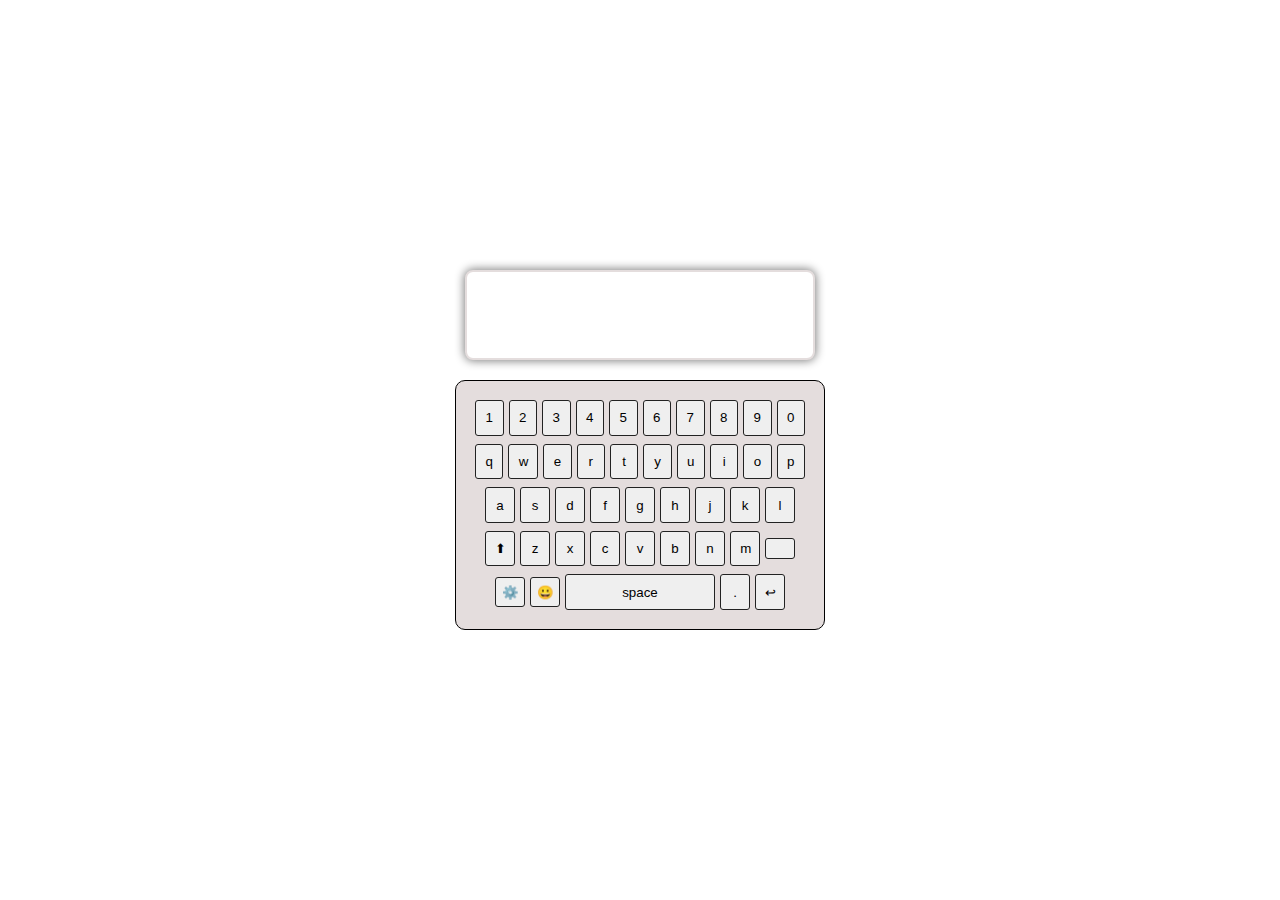
<file: index.html>
<DOCTYPE html>
    <html lang="en">
    <head>
        <meta charset="UTF-8">
        <meta http-equiv="X-UA-Compatible" content="IE=edge">
        <meta name="viewport" content="width=device-width, initial-scale=1.0">
        <title>Virtual Keyboard</title>
        <link rel="stylesheet" href="sty.css">
        <link rel="stylesheet" href="https://cdnjs.cloudflare.com/ajax/libs/font-awesome/6.2.0/css/all.min.css" integrity="sha512-xh6O/CkQoPOWDdYTDqeRdPCVd1SpvCA9XXcUnZS2FmJNp1coAFzvtCN9BmamE+4aHK8yyUHUSCcJHgXloTyT2A==" crossorigin="anonymous" referrerpolicy="no-referrer" />
    </head>
    <body>
        <div class="con">
        <div class="textContainer" name="dis">
        </div>
        <div class="gon" >
            <div class="ka num" >
                <button class="key">1</button>
                <button class="key">2</button>
                <button class="key">3</button>
                <button class="key">4</button>
                <button class="key">5</button>
                <button class="key">6</button>
                <button class="key">7</button>
                <button class="key">8</button>
                <button class="key">9</button>
                <button class="key">0</button>   
                   </div>
            <div class="ka">
                <button class="key">q</button>
                <button class="key">w</button>
                <button class="key">e</button>
                <button class="key">r</button>
                <button class="key">t</button>
                <button class="key">y</button>
                <button class="key">u</button>
                <button class="key">i</button>
                <button class="key">o</button>
                <button class="key">p</button>
            </div>
            <div class="ka">
                
                <button class="key">a</button>
                <button class="key">s</button>
                <button class="key">d</button>
                <button class="key">f</button>
                <button class="key">g</button>
                <button class="key">h</button>
                <button class="key">j</button>
                <button class="key">k</button>
                <button class="key">l</button>
                
            </div>
            <div class="ka">
                <button class="key capslock">&#x2B06;</button>
                <button class="key">z</button>
                <button class="key">x</button>
                <button class="key">c</button>
                <button class="key">v</button>
                <button class="key">b</button>
                <button class="key">n</button>
                <button class="key">m</button>
                <button class="key delete"><i class="fa-solid fa-delete-left"></i></button>
                
            </div>
            <div class="ka">
                <button type="submit" class="fix se" onclick="ope()">⚙️</button>
                <button class="fix click">&#128512;</button>
                <button class="key space">space</button>
                <button class="key">.</button>
                <button class="key enter">&#x21A9;</button> 
            </div>
        </div>

        <!-- emoji -->
<div class="man">
        <div class="emoji">

            <div class="emojik">
            <div class="emo">
            <div class="key">&#128512;</div>
            <div class="key">&#128513;</div>
            <div class="key">&#128518;</div>
            <div class="key">&#128519;</div>
            <div class="key">&#128520;</div>
            <div class="key">&#128521;</div>
            <div class="key">&#128522;</div>
            <div class="key">&#128523;</div>
            <div class="key">&#128524;</div>
        </div>
        <div class="emo">
            <div class="key">&#128525;</div>
            <div class="key">&#128526;</div>
            <div class="key">&#128527;</div>
            <div class="key">&#128528;</div>
            <div class="key">&#128529;</div>
            <div class="key">&#128530;</div>
            <div class="key">&#128531;</div>
            <div class="key">&#128532;</div>
            <div class="key">&#128533;</div>
        </div>
        <div class="emo">
            <div class="key">&#128534;</div>
            <div class="key">&#128535;</div>
            <div class="key">&#128536;</div>
            <div class="key">&#128537;</div>
            <div class="key">&#128538;</div>
            <div class="key">&#128539;</div>
            <div class="key">&#128540;</div>
            <div class="key">&#128541;</div>
            <div class="key">&#128542;</div>
        </div>
        <div class="emo">
            
            <div class="key">&#128543;</div>
            <div class="key">&#128544;</div>
            <div class="key">&#128545;</div>
            <div class="key">&#128546;</div>
            <div class="key">&#128547;</div>
            <div class="key">&#128548;</div>
            <div class="key">&#128549;</div>
            <div class="key">&#128550;</div>
            <div class="key">&#128551;</div>
            
            
           
        </div>
        
    </div>

    <div class="emojik1">
        <div class="emo">
        <div class="key">&#128577;</div>
        <div class="key">&#128578;</div>
        <div class="key">&#128579;</div>
        <div class="key">&#128580;</div>
        <div class="key">&#129296;</div>
        <div class="key">&#129297;</div>
        <div class="key">&#129298;</div>
        <div class="key">&#129299;</div>
        <div class="key">&#129300;</div>
    </div>
    <div class="emo">
        <div class="key">&#129301;</div>
        <div class="key">&#129303;</div>
        <div class="key">&#129312;</div>
        <div class="key">&#129314;</div>
        <div class="key">&#129315;</div>
        <div class="key">&#129316;</div>
        <div class="key">&#129317;</div>
        <div class="key">&#129319;</div>
        <div class="key">&#129320;</div>
    </div>
    <div class="emo">
        <div class="key">&#129321;</div>
        <div class="key">&#129322;</div>
        <div class="key">&#129323;</div>
        <div class="key">&#129325;</div>
        <div class="key">&#129326;</div>
        <div class="key">&#129327;</div>
        <div class="key">&#129392;</div>
        <div class="key">&#129393;</div>
        <div class="key">&#129395;</div>
    </div>
    <div class="emo">
        
        <div class="key">&#128127;</div>
        <div class="key">&#128128;</div>
        <div class="key">&#129324;</div>
        <div class="key">&#128584;</div>
        <div class="key">&#128585;</div>
        <div class="key">&#128586;</div>
        <div class="key">&#128574;</div>
        <div class="key">&#128575;</div>
        <div class="key">&#128576;</div>
        
       
    </div>
    
</div>

</div>

<div class="ka maa">
   
    <button class="fix com">&#9000;</button>
    <button class="key" value="." onclick="dis.value +='.'">.</button>
    <button class="fix spacee" >space</button>
    <button class="key deletee" ><i class="fa-solid fa-delete-left"></i></button>
    <button class="fix entere">&#x21A9;</button> 
</div>
</div>

<!-- sttin -->
 <div class="setting" >
    <div class="sett">
    <button type="submit" class="fix close" onclick="clos()">&#9000;</button>
    <input type="color" name="" id="colo">
    <button id="rest">Default</button>
</div>
 </div>

</div>

    
    </body>
    <script src="app.js"></script>
</body>
</html>
</file>
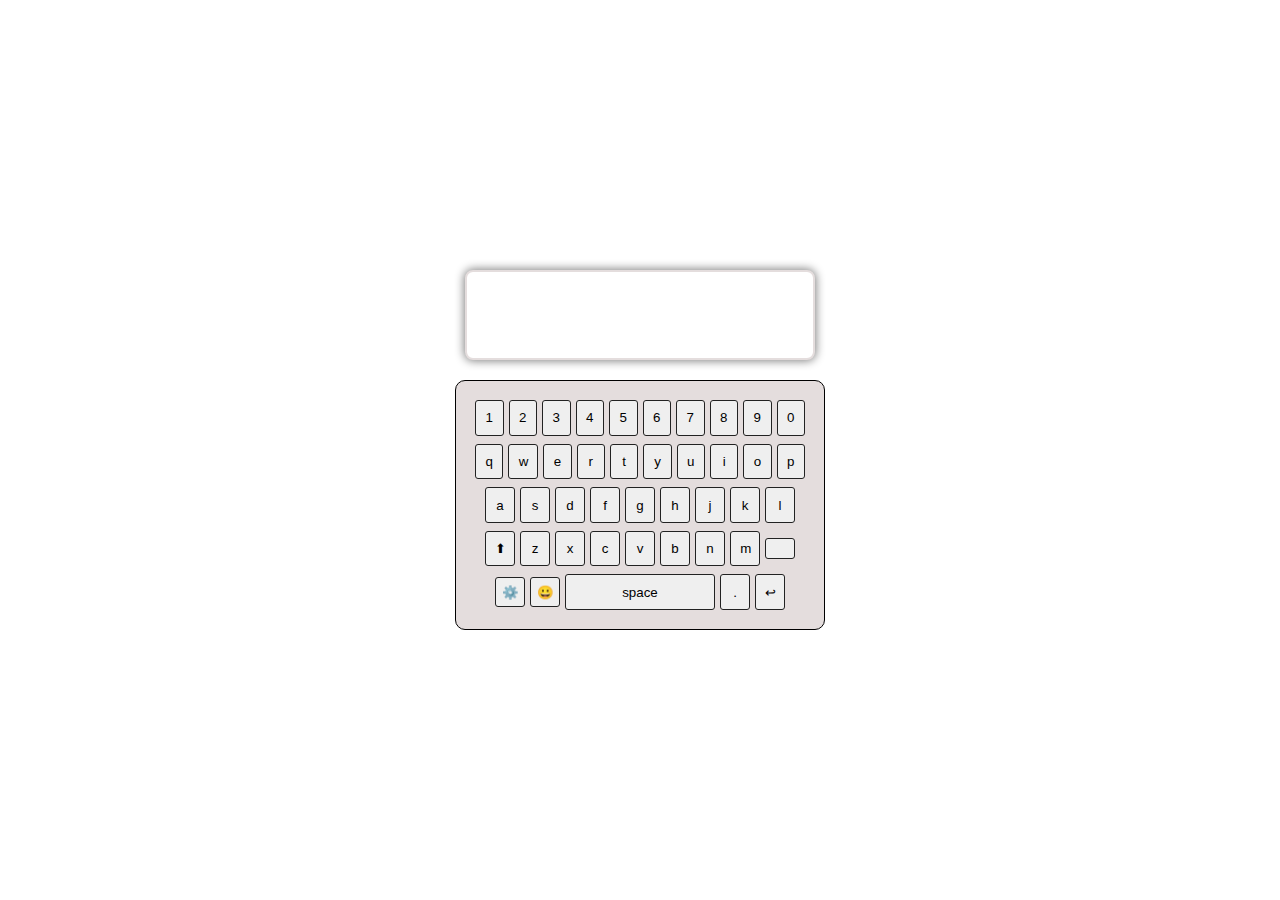
<file: keybord.html>
<DOCTYPE html>
    <html lang="en">
    <head>
        <meta charset="UTF-8">
        <meta http-equiv="X-UA-Compatible" content="IE=edge">
        <meta name="viewport" content="width=device-width, initial-scale=1.0">
        <title>Virtual Keyboard</title>
        <link rel="stylesheet" href="sty.css">
        <link rel="stylesheet" href="https://cdnjs.cloudflare.com/ajax/libs/font-awesome/6.2.0/css/all.min.css" integrity="sha512-xh6O/CkQoPOWDdYTDqeRdPCVd1SpvCA9XXcUnZS2FmJNp1coAFzvtCN9BmamE+4aHK8yyUHUSCcJHgXloTyT2A==" crossorigin="anonymous" referrerpolicy="no-referrer" />
    </head>
    <body>
        <div class="con">
        <div class="textContainer" name="dis">
        </div>
        <div class="gon" >
            <div class="ka num" >
                <button class="key">1</button>
                <button class="key">2</button>
                <button class="key">3</button>
                <button class="key">4</button>
                <button class="key">5</button>
                <button class="key">6</button>
                <button class="key">7</button>
                <button class="key">8</button>
                <button class="key">9</button>
                <button class="key">0</button>   
                   </div>
            <div class="ka">
                <button class="key">q</button>
                <button class="key">w</button>
                <button class="key">e</button>
                <button class="key">r</button>
                <button class="key">t</button>
                <button class="key">y</button>
                <button class="key">u</button>
                <button class="key">i</button>
                <button class="key">o</button>
                <button class="key">p</button>
            </div>
            <div class="ka">
                
                <button class="key">a</button>
                <button class="key">s</button>
                <button class="key">d</button>
                <button class="key">f</button>
                <button class="key">g</button>
                <button class="key">h</button>
                <button class="key">j</button>
                <button class="key">k</button>
                <button class="key">l</button>
                
            </div>
            <div class="ka">
                <button class="key capslock">&#x2B06;</button>
                <button class="key">z</button>
                <button class="key">x</button>
                <button class="key">c</button>
                <button class="key">v</button>
                <button class="key">b</button>
                <button class="key">n</button>
                <button class="key">m</button>
                <button class="key delete"><i class="fa-solid fa-delete-left"></i></button>
                
            </div>
            <div class="ka">
                <button type="submit" class="fix se" onclick="ope()">⚙️</button>
                <button class="fix click">&#128512;</button>
                <button class="key space">space</button>
                <button class="key">.</button>
                <button class="key enter">&#x21A9;</button> 
            </div>
        </div>

        <!-- emoji -->
<div class="man">
        <div class="emoji">

            <div class="emojik">
            <div class="emo">
            <div class="key">&#128512;</div>
            <div class="key">&#128513;</div>
            <div class="key">&#128518;</div>
            <div class="key">&#128519;</div>
            <div class="key">&#128520;</div>
            <div class="key">&#128521;</div>
            <div class="key">&#128522;</div>
            <div class="key">&#128523;</div>
            <div class="key">&#128524;</div>
        </div>
        <div class="emo">
            <div class="key">&#128525;</div>
            <div class="key">&#128526;</div>
            <div class="key">&#128527;</div>
            <div class="key">&#128528;</div>
            <div class="key">&#128529;</div>
            <div class="key">&#128530;</div>
            <div class="key">&#128531;</div>
            <div class="key">&#128532;</div>
            <div class="key">&#128533;</div>
        </div>
        <div class="emo">
            <div class="key">&#128534;</div>
            <div class="key">&#128535;</div>
            <div class="key">&#128536;</div>
            <div class="key">&#128537;</div>
            <div class="key">&#128538;</div>
            <div class="key">&#128539;</div>
            <div class="key">&#128540;</div>
            <div class="key">&#128541;</div>
            <div class="key">&#128542;</div>
        </div>
        <div class="emo">
            
            <div class="key">&#128543;</div>
            <div class="key">&#128544;</div>
            <div class="key">&#128545;</div>
            <div class="key">&#128546;</div>
            <div class="key">&#128547;</div>
            <div class="key">&#128548;</div>
            <div class="key">&#128549;</div>
            <div class="key">&#128550;</div>
            <div class="key">&#128551;</div>
            
            
           
        </div>
        
    </div>

    <div class="emojik1">
        <div class="emo">
        <div class="key">&#128577;</div>
        <div class="key">&#128578;</div>
        <div class="key">&#128579;</div>
        <div class="key">&#128580;</div>
        <div class="key">&#129296;</div>
        <div class="key">&#129297;</div>
        <div class="key">&#129298;</div>
        <div class="key">&#129299;</div>
        <div class="key">&#129300;</div>
    </div>
    <div class="emo">
        <div class="key">&#129301;</div>
        <div class="key">&#129303;</div>
        <div class="key">&#129312;</div>
        <div class="key">&#129314;</div>
        <div class="key">&#129315;</div>
        <div class="key">&#129316;</div>
        <div class="key">&#129317;</div>
        <div class="key">&#129319;</div>
        <div class="key">&#129320;</div>
    </div>
    <div class="emo">
        <div class="key">&#129321;</div>
        <div class="key">&#129322;</div>
        <div class="key">&#129323;</div>
        <div class="key">&#129325;</div>
        <div class="key">&#129326;</div>
        <div class="key">&#129327;</div>
        <div class="key">&#129392;</div>
        <div class="key">&#129393;</div>
        <div class="key">&#129395;</div>
    </div>
    <div class="emo">
        
        <div class="key">&#128127;</div>
        <div class="key">&#128128;</div>
        <div class="key">&#129324;</div>
        <div class="key">&#128584;</div>
        <div class="key">&#128585;</div>
        <div class="key">&#128586;</div>
        <div class="key">&#128574;</div>
        <div class="key">&#128575;</div>
        <div class="key">&#128576;</div>
        
       
    </div>
    
</div>

</div>

<div class="ka maa">
   
    <button class="fix com">&#9000;</button>
    <button class="key" value="." onclick="dis.value +='.'">.</button>
    <button class="fix spacee" >space</button>
    <button class="key deletee" ><i class="fa-solid fa-delete-left"></i></button>
    <button class="fix entere">&#x21A9;</button> 
</div>
</div>

<!-- sttin -->
 <div class="setting" >
    <div class="sett">
    <button type="submit" class="fix close" onclick="clos()">&#9000;</button>
    <input type="color" name="" id="colo">
    <button id="rest">Default</button>
</div>
 </div>

</div>

    
    </body>
    <script src="app.js"></script>
</body>
</html>
</file>
<file: sty.css>
*{
    margin: 0;
    padding: 0;
    box-sizing: border-box;
    scroll-behavior: smooth;
} 
.con{
     position: relative;
    display: flex;
    align-items: center;
    justify-content: center;
    height: 100vh;
    flex-direction: column;
}
.ka{
    display: flex;
    align-items: center;
    justify-content: center;
    padding: 4px;
    gap: 5px;
}
.gon{
    width: 370px;
   padding: 15px;
   border: 1px solid #000;
   margin-top: 20px;
   border-radius: 10px;
   background-color:rgb(228, 221, 221) ;
}
button{
    width: 30px;
    text-align: center;
    border-radius: 3px;
    border: 1px solid #222;
    padding: 2px;
    font-weight: 500;
    cursor: pointer;
}
::-webkit-scrollbar{
    background: transparent;
}

.space{
    width: 150px;
}
.spacee{
    width: 150px;
}


.textContainer{
    height: 10vh;
    width: 350px;
    font-size: 15px;
    background: white;
    border-radius: 0.5rem;
    box-shadow: 0 0 10px 1px grey;
    outline: none;
    padding: 10px;
    overflow-y: scroll;
    border: 2px solid rgb(228, 221, 221);
   cursor: text;
}



.row{
    display: flex;
    justify-content: space-evenly;
    align-items: center;   
}

.last{
    width: 65%;
    margin: 0 auto ;
}



.key{
    cursor: pointer;
    padding: 0.7em;
    border-radius: 3px;

}
.fix{
    cursor: pointer;
    padding: 0.5em;
    border-radius: 3px;
    text-align: center;
    display: flex;
    align-items: center;
    justify-content: center

}
.key:active{
    background: red;
    color:#fff;
}

.active{
    background-color: whitesmoke;
}
.emoji{
   
    display: flex;
    align-items: center;
    justify-content: center;
    width: 400px;
    height: 250px;
    padding-left: 65px;
    border: 1px solid;
    border-radius: 10px;
    overflow-x: auto;
    scroll-snap-align:start;
    scroll-snap-type:x mandatory;
}
.emojik{
    width: 500px;
    display: flex;
    align-items: center;
    justify-content: center;
    flex-direction: column;
    
    padding: 35px;
    margin-left:310px ;
    background-color:rgb(255, 255, 255) ;
}
.emojik1{
    width: 500px;
    display: flex;
    align-items: center;
    justify-content: center;
    flex-direction: column;
        padding: 35px 15px 40px 15px;
    background-color:rgb(255, 255, 255) ;

}
.emo{
    display: flex;
    align-items: center;
    justify-content: center;
    
}
.maa{
    position: absolute;
    left: 0;
    right: 0;
    bottom: 0;
    background-color:rgb(228, 221, 221) ;
    z-index: 1;
    padding: 10px;
    border: 1px solid #222;
    border-radius: 10px;
}
.man{
    display: none;
    width: 400px;
    height: 270px;
    position: relative;
    margin-top: 20px;
    border: 1px solid #fffafa;
    background-color:rgb(255, 255, 255) ;
    border-radius: 10px;
    
}
.setting{

  position: absolute;
  width: 390px;
  border: 1px solid #222;
  height: 100px;
  margin-top: 30px;
  border-radius: 10px;
  
  box-shadow: 0 0 9px 1px grey;
  background-color:rgb(228, 221, 221) ;
  bottom: 10px;
  left: -440px;
  transition: left 0.5s;
  

}
.settin{
    margin-top: 20px;
    left: 10px;
}
.sett{
    display: flex;
    align-items: center;
    justify-content: space-around;
    height: 100%;

}

#rest{
    width:60px;
    padding: 7px;
}
#colo{
    cursor: pointer;
}
.se{
    display: flex;
    align-items: center;
    justify-content: center;
    
}
</file>
